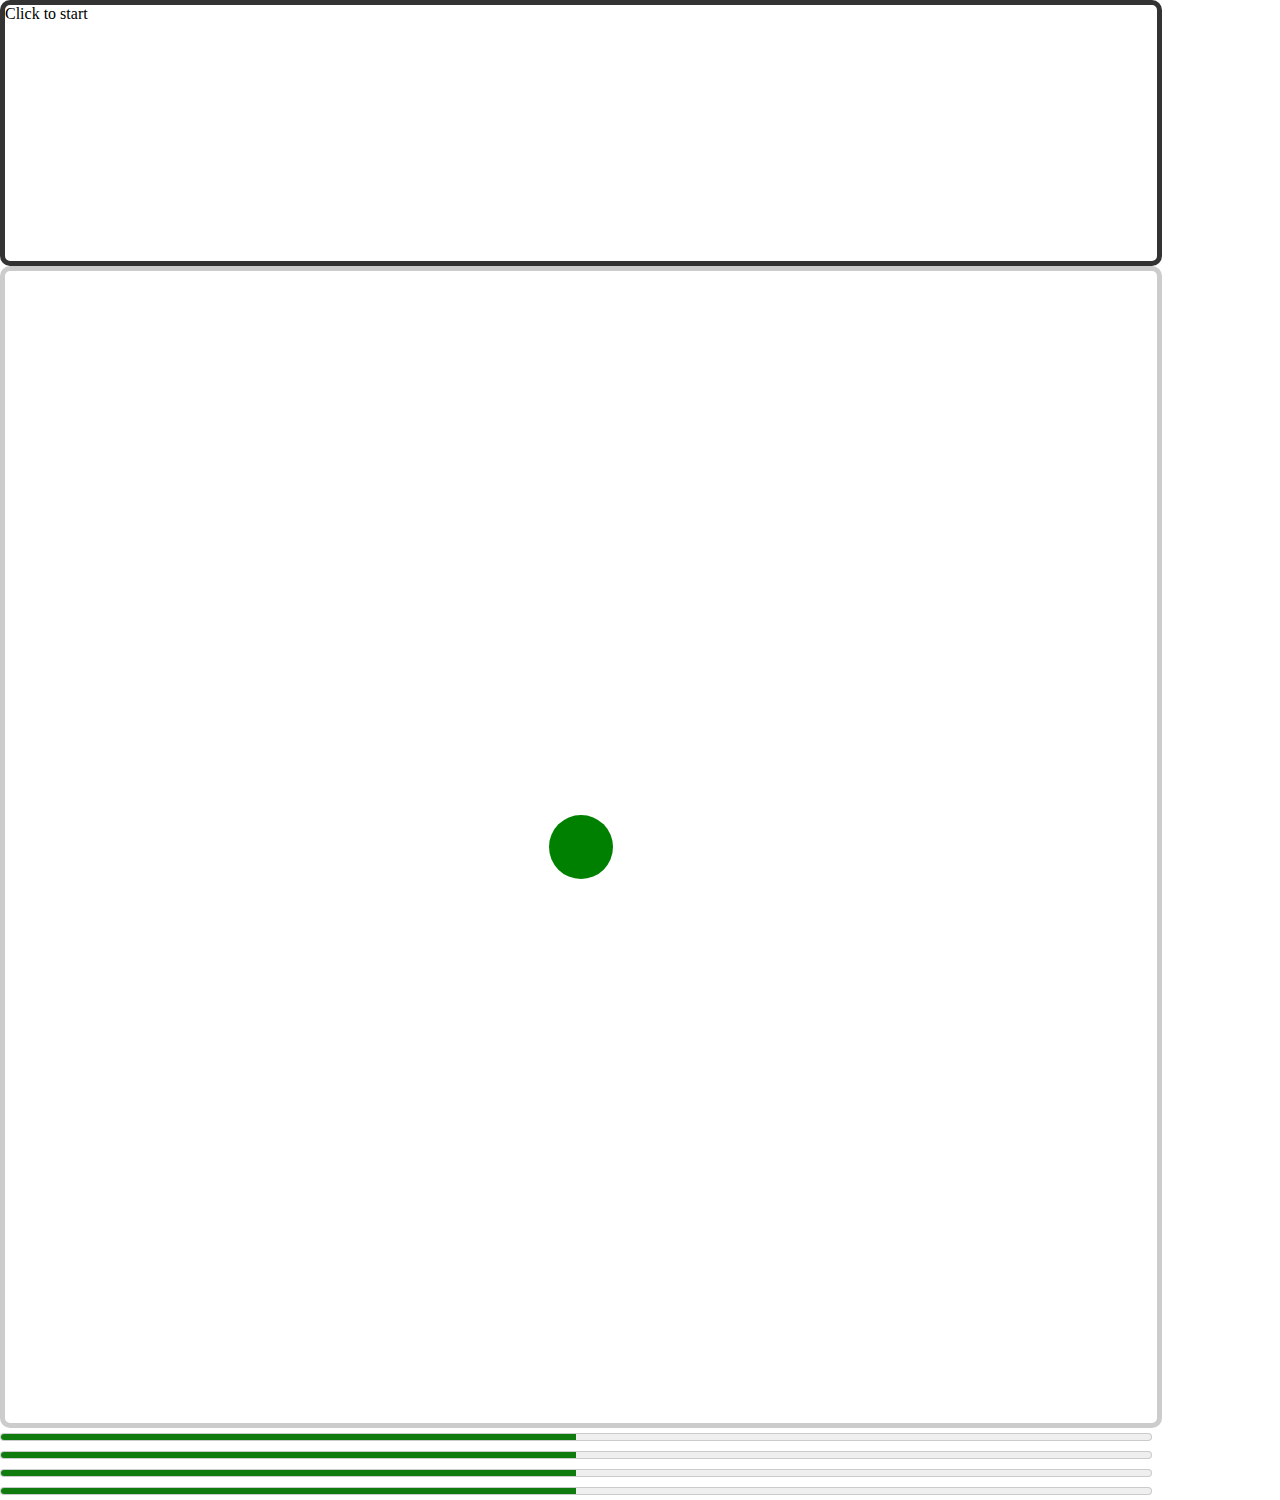
<file: sensor/index.html>
<!-- https://sensor-js.xyz/demo.html -->
<!-- https://intel.github.io/generic-sensor-demos/ -->
 
<!DOCTYPE html>
<html>
<head>
<meta name="robots" content="noindex, nofollow">
<meta charset="utf-8" name="viewport" 
          content="width=device-width, initial-scale=1.0" />
<link rel="stylesheet" href="./style.css">
<title>Detecting device orientation - Acceleration Example - 
           code sample for 2ahmbt</title>
</head>
<body>
<div class="sensorList" onclick="sensorListClick()"
           ontouchstart="sensorListClick()">
          Click to start
</div>
<div class="garden" onclick="gardenClick()">
<div class="ball"></div>
</div>
 
      <meter id="meter_4" name="meter_4" value="0"
             min="-100" max="100" style="width:90vw;"></meter><br>
<meter id="meter_5" name="meter_5" value="0" min="-100" max="100" style="width:90vw;"></meter><br>
<meter id="meter_6" name="meter_6" value="0" min="-100" max="100" style="width:90vw;"></meter><br>
<meter id="meter_7" name="meter_7" value="0" min="-100" max="100" style="width:90vw;"></meter><br>
      <script src="./script.js"></script>
</body>
</html>
</file>
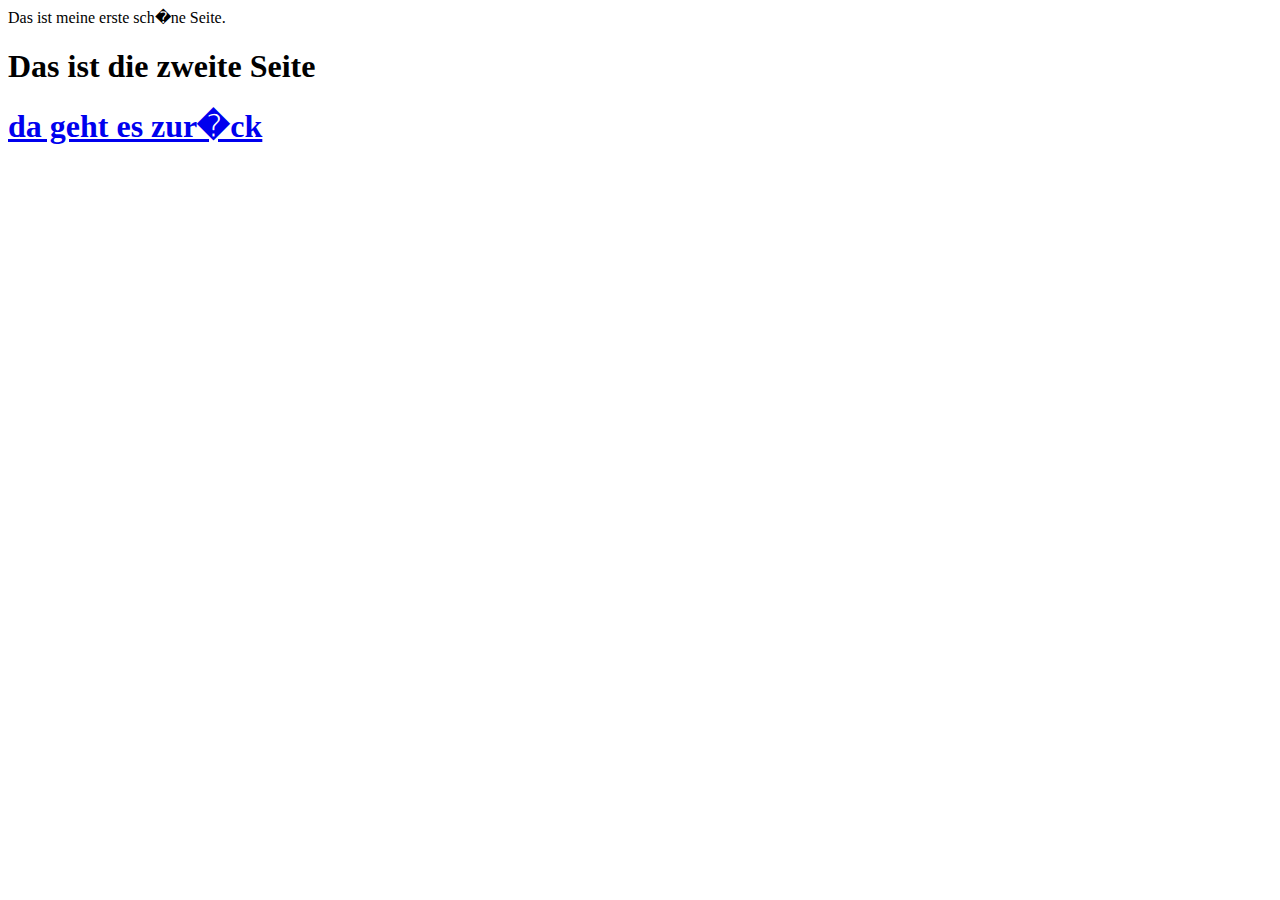
<file: page2.html>
Das ist meine erste sch�ne Seite.
<!DOCTYPE html>
<html>
<head>
<title>Meine erste Seite</title>
<link rel="stylesheet" href="./styles.css" />
 
</head>
<body>
<h1>Das ist die zweite Seite <h1>
<a href="./helloWorld.html">
        da geht es zur�ck
</a>
 
    </body>
</html>
</file>
<file: sensor/style.css>
body {
    padding: 0;
    margin: 0;
}
 
svg:not(:root) {
    display: block;
}
 
.playable-code {
    background-color: #f4f7f8;
    border: none;
    border-left: 6px solid #558abb;
    border-width: medium medium medium 6px;
    color: #4d4e53;
    height: 100px;
    width: 90%;
    padding: 10px 10px 0;
}
 
.playable-canvas {
    border: 1px solid #4d4e53;
    border-radius: 2px;
}
 
.playable-buttons {
    text-align: right;
    width: 90%;
    padding: 5px 10px 5px 26px;
}
 
.garden {
    position: relative;
    width: 90vw;
    height: 90vw;
  /*   width : 200px; */
  /*   height: 200px; */
    border: 5px solid #CCC;
    border-radius: 10px;
}
 
.ball {
    position: absolute;
    top   : 42.5vw;
    left  : 42.5vw;
    width : 5vw;
    height: 5vw;
  /*   top   : 90px; */
  /*   left  : 90px; */
  /*   width : 20px; */
  /*   height: 20px; */
    background: green;
    border-radius: 100%;
}
 
.output {
    font-size:20px;
}
 
 
.sensorList {
    position: relative;
    width: 90vw;
    height: 20vw;
  /*   width : 200px; */
  /*   height: 200px; */
    border: 5px solid #333;
    border-radius: 10px;
}
</file>
<file: styles.css>
<style >
h1 {
    text-align: center;
}

font-size: 30px;
color: blue;
}

h2 {
    font-size: 40px;
    color: #0f0000;
    background-color: rgb(0,0,200,0.1)
}

p {
    font-family: Arial;
}

div {
    border: 4px solid blue;
}

div {
    margin: 5px;
    border: 2px padding: 10px
}

</style >
</file>
